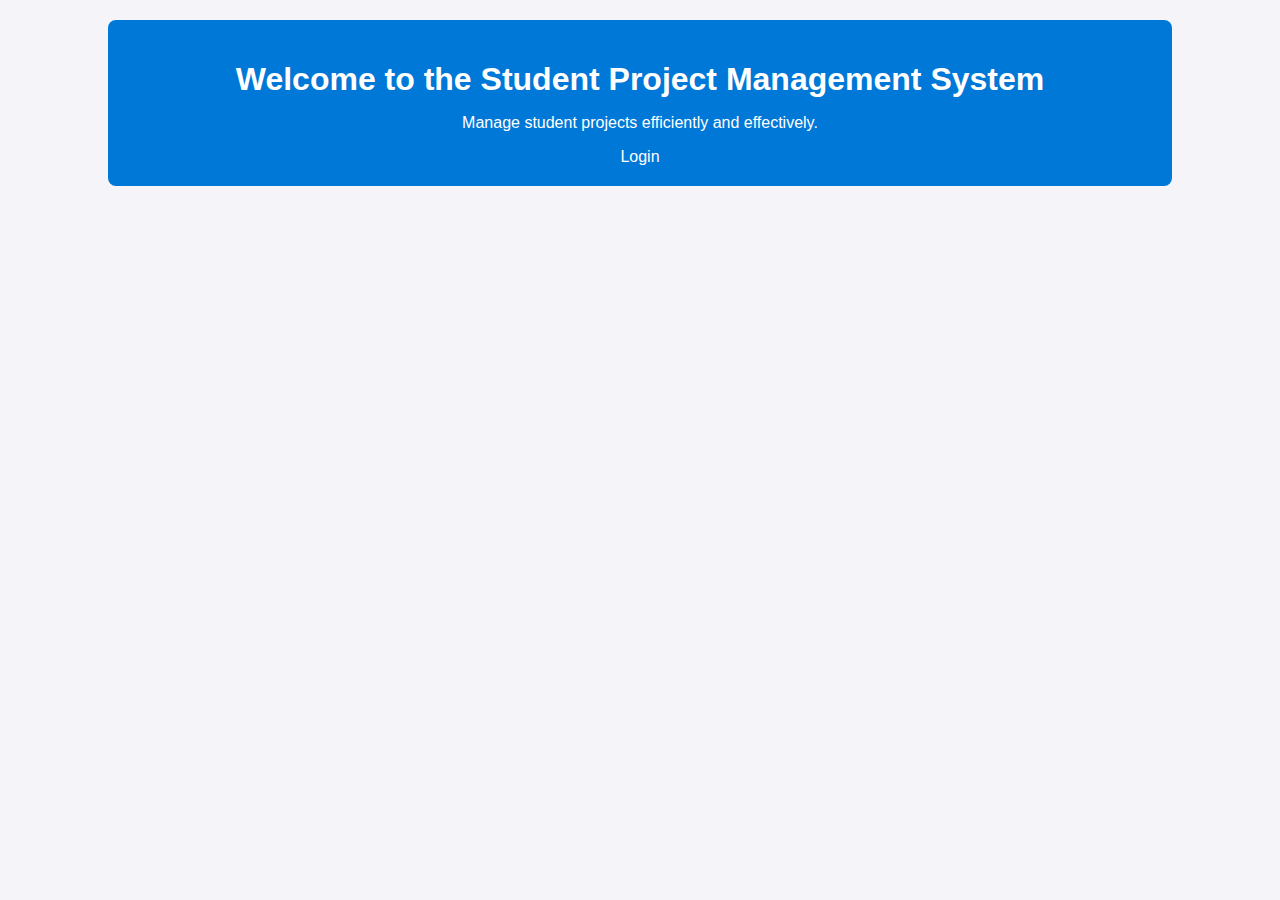
<file: index.html>
<!DOCTYPE html>
<html lang="en">
<head>
  <meta charset="UTF-8">
  <meta name="viewport" content="width=device-width, initial-scale=1.0">
  <title>Student Project Management System</title>
  <link rel="stylesheet" href="styles.css">
</head>
<body>
  <header>
    <h1>Welcome to the Student Project Management System</h1>
    <p>Manage student projects efficiently and effectively.</p>
    <a href="login.html" class="btn">Login</a>
  </header>
</body>
</html>
</file>
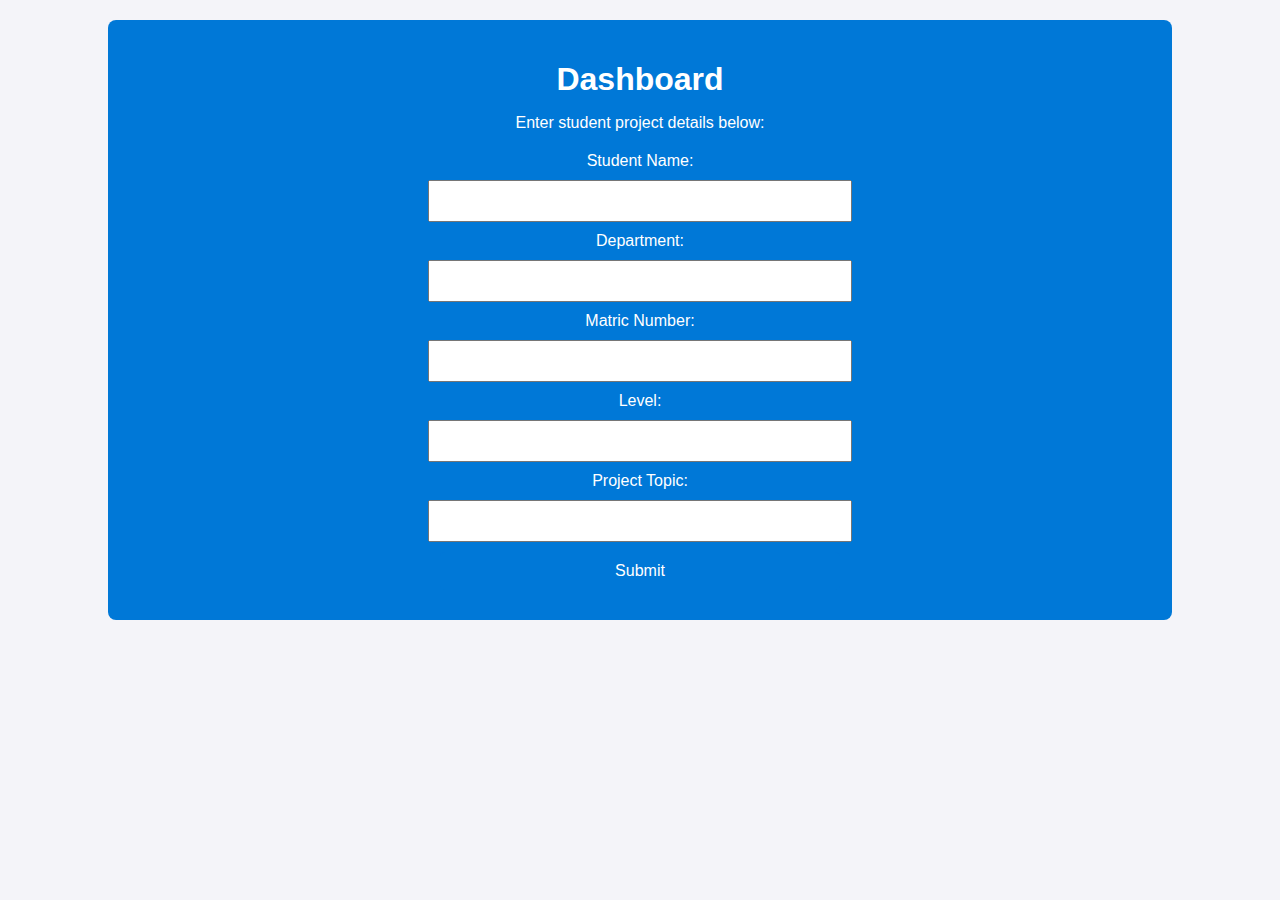
<file: dashboard.html>
<!DOCTYPE html>
<html lang="en">
<head>
  <meta charset="UTF-8">
  <meta name="viewport" content="width=device-width, initial-scale=1.0">
  <title>Dashboard</title>
  <link rel="stylesheet" href="styles.css">
</head>
<body>
  <header>
    <h1>Dashboard</h1>
    <p>Enter student project details below:</p>
    <form action="#" method="post">
      <label for="name">Student Name:</label>
      <input type="text" id="name" name="name" required>
      
      <label for="department">Department:</label>
      <input type="text" id="department" name="department" required>
      
      <label for="matric-number">Matric Number:</label>
      <input type="text" id="matric-number" name="matric-number" required>
      
      <label for="level">Level:</label>
      <input type="text" id="level" name="level" required>
      
      <label for="project-topic">Project Topic:</label>
      <input type="text" id="project-topic" name="project-topic" required>
      
      <button type="submit" class="btn">Submit</button>
    </form>
  </header>
</body>
</html>
</file>
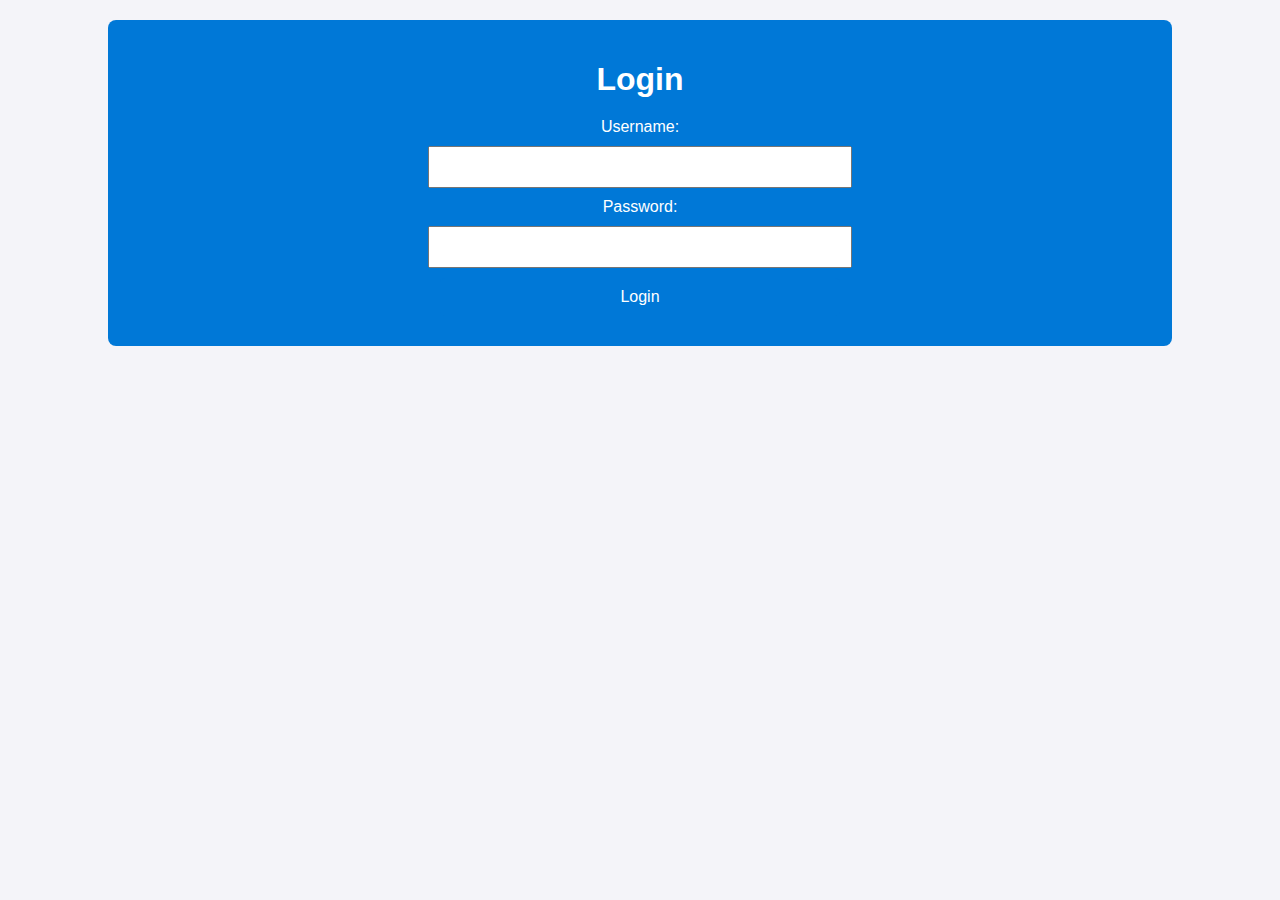
<file: login.html>
<!DOCTYPE html>
<html lang="en">
<head>
  <meta charset="UTF-8">
  <meta name="viewport" content="width=device-width, initial-scale=1.0">
  <title>Login</title>
  <link rel="stylesheet" href="styles.css">
</head>
<body>
  <header>
    <h1>Login</h1>
    <form action="dashboard.html" method="get">
      <label for="username">Username:</label>
      <input type="text" id="username" name="username" required>
      <label for="password">Password:</label>
      <input type="password" id="password" name="password" required>
      <button type="submit" class="btn">Login</button>
    </form>
  </header>
</body>
</html>
</file>
<file: styles.css>
body {
  font-family: Arial, sans-serif;
  margin: 0;
  padding: 0;
  text-align: center;
  background-color: #f4f4f9;
}

header {
  margin: 20px auto;
  padding: 20px;
  background: #0078d7;
  color: white;
  border-radius: 8px;
  width: 80%;
}

h1 {
  margin-bottom: 10px;
}

form {
  margin-top: 20px;
}

label, input, button {
  display: block;
  margin: 10px auto;
  width: 80%;
  max-width: 400px;
  font-size: 16px;
}

input, button {
  padding: 10px;
}

button {
  background-color: #0078d7;
  color: white;
  border: none;
  border-radius: 5px;
  cursor: pointer;
}

button:hover {
  background-color: #005bb5;
}

.btn {
  text-decoration: none;
  padding: 10px 20px;
  background-color: #0078d7;
  color: white;
  border-radius: 5px;
}

.btn:hover {
  background-color: #005bb5;
}
</file>
